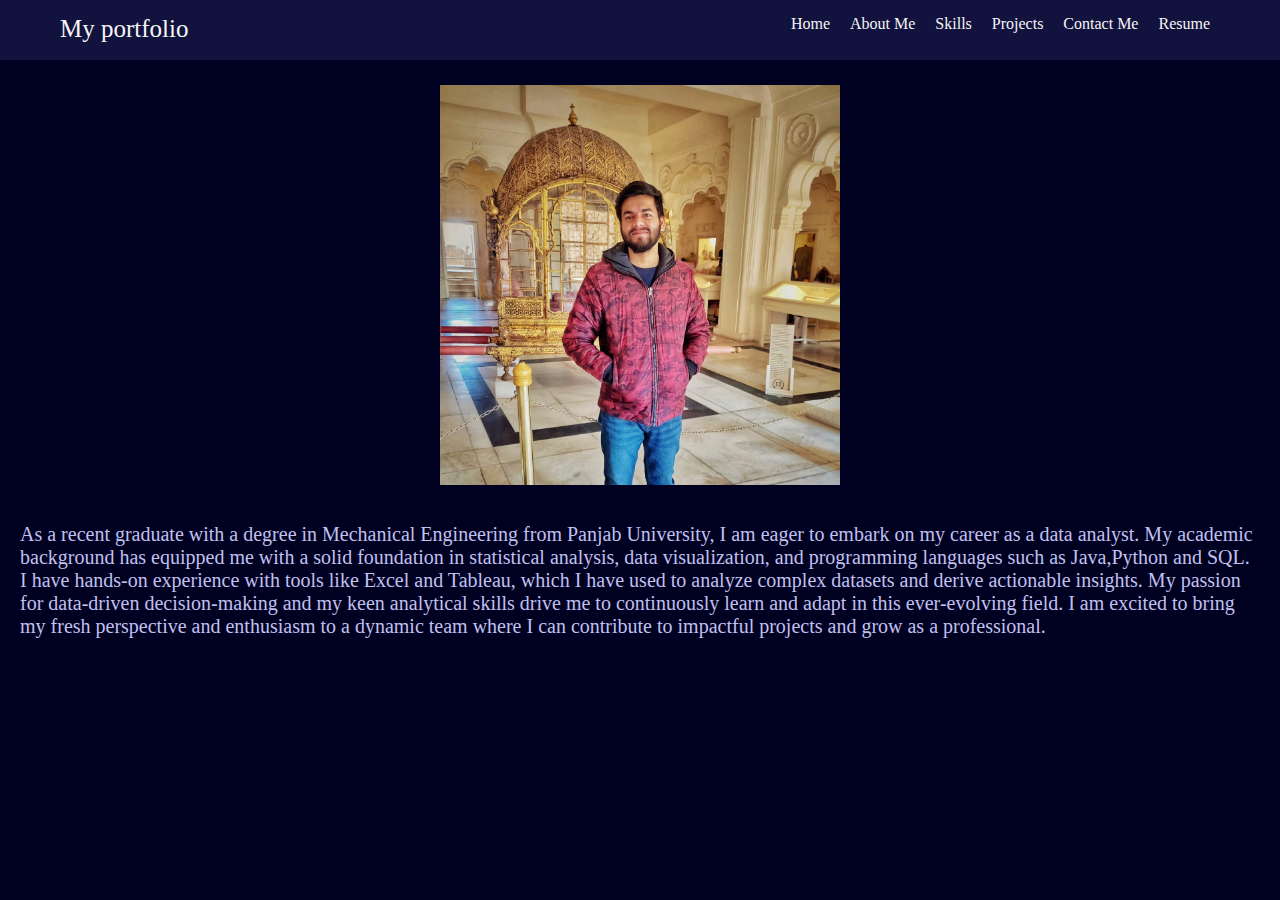
<file: Aboutme.html>
<!DOCTYPE html>
<html lang="en">
<head>
    <meta charset="UTF-8">
    <meta http-equiv="X-UA-Compatible" content="IE=edge">
    <meta name="viewport" content="width=device-width, initial-scale=1.0">
    <title>Aboutme</title>
    <link rel="stylesheet" href="styles.css">
</head>
<body>
    <div class="navbar">
        <div class="logo">My portfolio</div>
        <ul>
            <li><a href="index.html">Home</a></li>
            <li><a href="Aboutme.html">About Me</a></li>
            <li><a href="Skills.html">Skills</a></li>
            <li><a href="projects.html">Projects</a></li>
            <li><a href="Contactme.html">Contact Me</a></li>
            <li><a href="#">Resume</a></li>
        </ul>

    </div>
    <div class="Picture"><img class="mypicture" src="myresumepic.jpg"></div>
    <br>
    <div class="Introduction">As a recent graduate with a degree in Mechanical Engineering from Panjab University, I am eager to embark on my career as a data analyst. My academic background has equipped me with a solid foundation in statistical analysis, data visualization, and programming languages such as Java,Python and SQL. I have hands-on experience with tools like Excel and Tableau, which I have used to analyze complex datasets and derive actionable insights. My passion for data-driven decision-making and my keen analytical skills drive me to continuously learn and adapt in this ever-evolving field. I am excited to bring my fresh perspective and enthusiasm to a dynamic team where I can contribute to impactful projects and grow as a professional.
    </div>
    
</body>
</html>
</file>
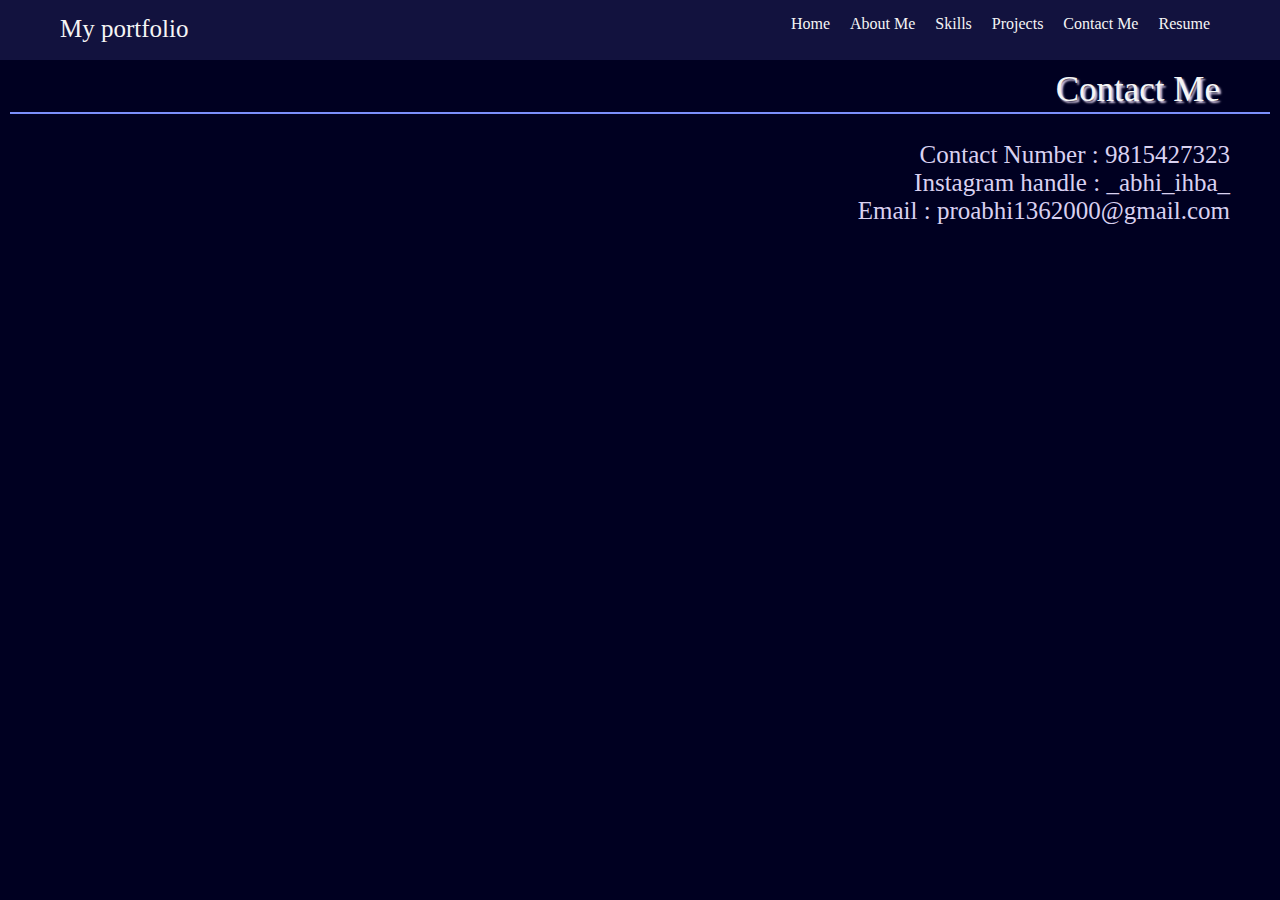
<file: Contactme.html>
<!DOCTYPE html>
<html lang="en">
<head>
    <meta charset="UTF-8">
    <meta name="viewport" content="width=<device-width>, initial-scale=1.0">
    <title>My Portfolio</title>
    <link rel="stylesheet" href="styles.css">
</head>
<body>
    <div class="navbar">
        <div class="logo">My portfolio</div>
        <ul>
            <li><a href="index.html">Home</a></li>
            <li><a href="Aboutme.html">About Me</a></li>
            <li><a href="Skills.html">Skills</a></li>
            <li><a href="projects.html">Projects</a></li>
            <li><a href="Contactme.html">Contact Me</a></li>
            <li><a href="#">Resume</a></li>
        </ul>

    </div>
    <div class="PageTitle">Contact Me</div>
    <hr>
    <div class="contact">
        Contact Number    : 9815427323
        <br>
        Instagram handle  : _abhi_ihba_
        <br>
        Email             : proabhi1362000@gmail.com
    </div>
</file>
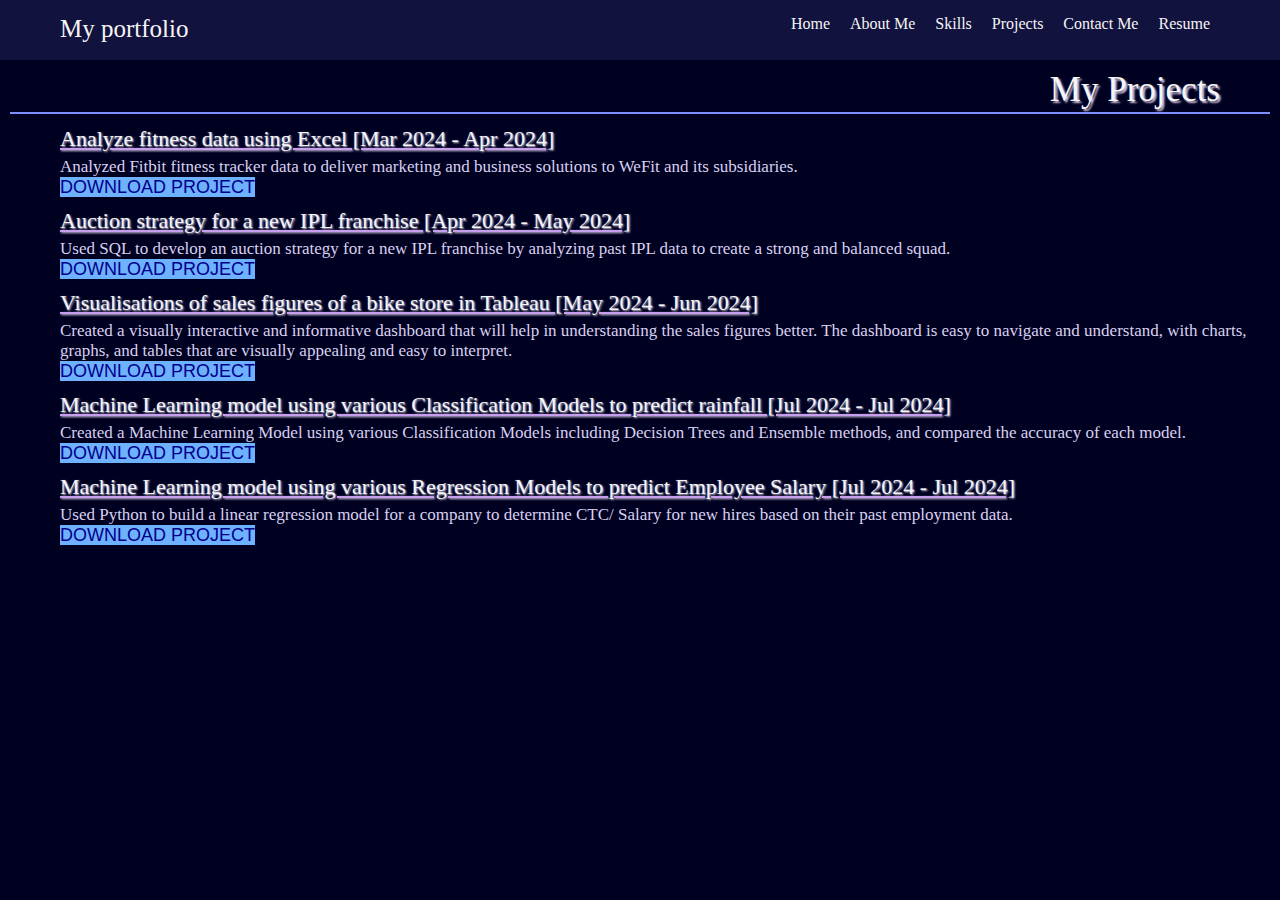
<file: projects.html>
<!DOCTYPE html>
<html lang="en">
<head>
    <meta charset="UTF-8">
    <meta http-equiv="X-UA-Compatible" content="IE=edge">
    <meta name="viewport" content="width=device-width, initial-scale=1.0">
    <title>My Skills</title>
    <link rel="stylesheet" href="styles.css">
    
</head>
<body>
    <div class="navbar">
        <div class="logo">My portfolio</div>
        <ul>
            <li><a href="index.html">Home</a></li>
            <li><a href="Aboutme.html">About Me</a></li>
            <li><a href="Skills.html">Skills</a></li>
            <li><a href="projects.html">Projects</a></li>
            <li><a href="Contactme.html">Contact Me</a></li>
            <li><a href="#">Resume</a></li>
        </ul>

    </div>
    <div class="PageTitle">My Projects</div>
    <hr>
    <div class="skilltitle">Analyze fitness data using Excel   [Mar 2024 - Apr 2024]</div>
    <div class="data" >Analyzed Fitbit fitness tracker data to deliver marketing and business solutions to WeFit and its subsidiaries.</div>
    <a class="prolink" href="https://trainings.internshala.com/uploads/excel-dspgc/uploads/projects/v_1/3950303/6619485a9931c.zip">DOWNLOAD PROJECT</a>
    <div class="skilltitle">Auction strategy for a new IPL franchise   [Apr 2024 - May 2024]</div>
    <div class="data" >Used SQL to develop an auction strategy for a new IPL franchise by analyzing past IPL data to create a strong and balanced squad.</div>
    <a class="prolink" href="https://trainings.internshala.com/uploads/sql-dspgc/uploads/projects/v_1/3950304/6644dd70a44d9.zip">DOWNLOAD PROJECT</a>
    <div class="skilltitle">Visualisations of sales figures of a bike store in Tableau   [May 2024 - Jun 2024]</div>
    <div class="data" >Created a visually interactive and informative dashboard that will help in understanding the sales figures better. The dashboard is easy to navigate and understand, with charts, graphs, and tables that are visually appealing and easy to interpret.</div>
    <a class="prolink" href="https://trainings.internshala.com/uploads/tableau-dspgc/uploads/projects/v_1/3950305/66790d1481cae.zip">DOWNLOAD PROJECT</a>
    <div class="skilltitle">Machine Learning model using various Classification Models to predict rainfall   [Jul 2024 - Jul 2024]</div>
    <div class="data" >Created a Machine Learning Model using various Classification Models including Decision Trees and Ensemble methods, and compared the accuracy of each model.</div>
    <a class="prolink" href="https://trainings.internshala.com/uploads/interviewpreparation-dspgc/uploads/projects/v_1/3950307/6699464d21143.zip">DOWNLOAD PROJECT</a>
    <div class="skilltitle">Machine Learning model using various Regression Models to predict Employee Salary   [Jul 2024 - Jul 2024]</div>
    <div class="data" >Used Python to build a linear regression model for a company to determine CTC/ Salary for new hires based on their past employment data.</div>
    <a class="prolink" href="https://trainings.internshala.com/uploads/machinelearning-python-dspgc/uploads/projects/v_1/3950306/6693fc73c6044.zip">DOWNLOAD PROJECT</a>

</body>
</html>
</file>
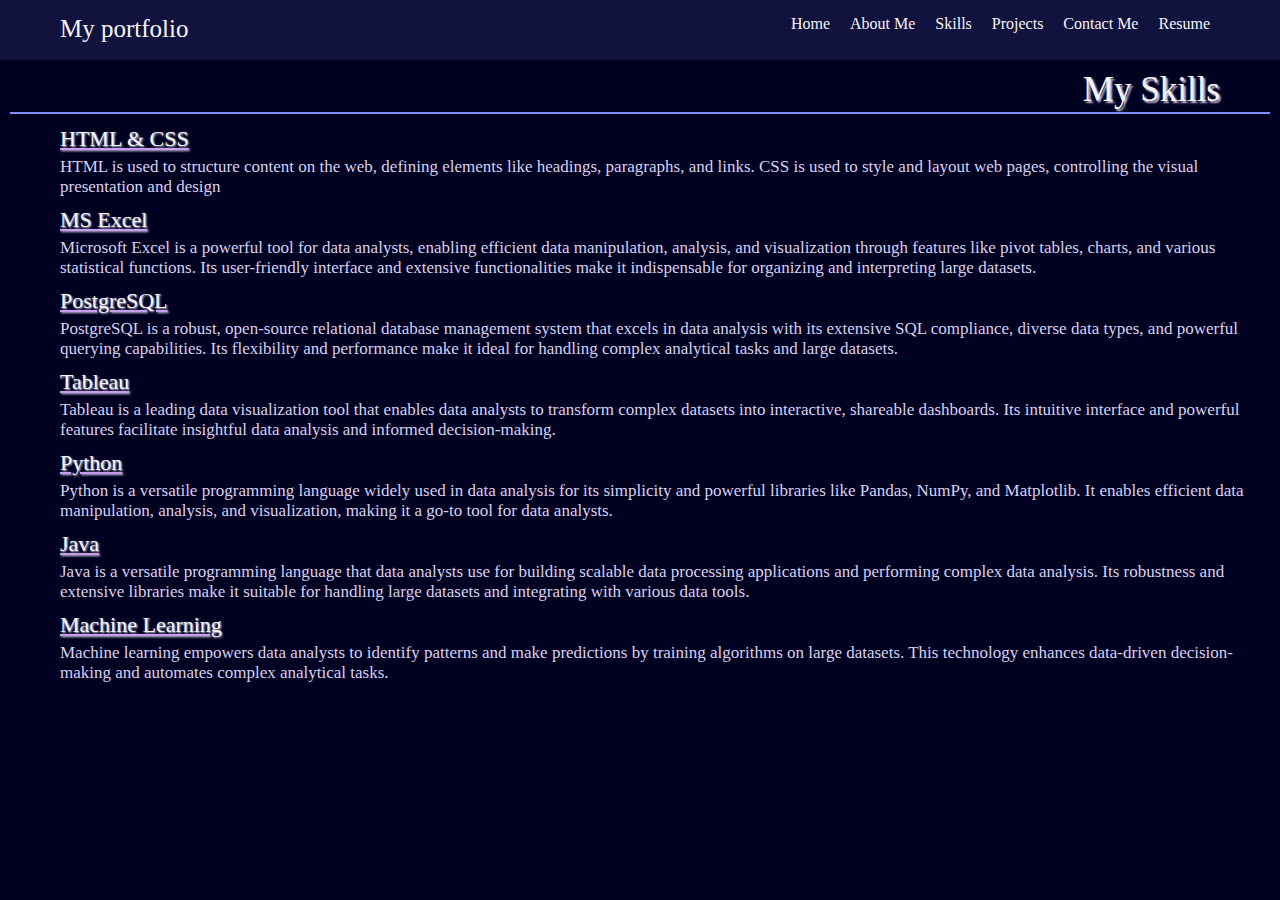
<file: Skills.html>
<!DOCTYPE html>
<html lang="en">
<head>
    <meta charset="UTF-8">
    <meta http-equiv="X-UA-Compatible" content="IE=edge">
    <meta name="viewport" content="width=device-width, initial-scale=1.0">
    <title>My Skills</title>
    <link rel="stylesheet" href="styles.css">
    
</head>
<body>
    <div class="navbar">
        <div class="logo">My portfolio</div>
        <ul>
            <li><a href="index.html">Home</a></li>
            <li><a href="Aboutme.html">About Me</a></li>
            <li><a href="Skills.html">Skills</a></li>
            <li><a href="projects.html">Projects</a></li>
            <li><a href="Contactme.html">Contact Me</a></li>
            <li><a href="#">Resume</a></li>
        </ul>

    </div>
    <div class="PageTitle">My Skills</div>
    <hr>
    <div class="skilltitle">HTML & CSS</div>
    <div class="data" >HTML is used to structure content on the web, defining elements like headings, paragraphs, and links. CSS is used to style and layout web pages, controlling the visual presentation and design</div>
    
    <div class="skilltitle">MS Excel</div>
    <div class="data" >Microsoft Excel is a powerful tool for data analysts, enabling efficient data manipulation, analysis, and visualization through features like pivot tables, charts, and various statistical functions. Its user-friendly interface and extensive functionalities make it indispensable for organizing and interpreting large datasets.</div>
    
    <div class="skilltitle">PostgreSQL</div>
    <div class="data" >PostgreSQL is a robust, open-source relational database management system that excels in data analysis with its extensive SQL compliance, diverse data types, and powerful querying capabilities. Its flexibility and performance make it ideal for handling complex analytical tasks and large datasets.</div>
    
    <div class="skilltitle">Tableau</div>
    <div class="data" >Tableau is a leading data visualization tool that enables data analysts to transform complex datasets into interactive, shareable dashboards. Its intuitive interface and powerful features facilitate insightful data analysis and informed decision-making.</div>
    
    <div class="skilltitle">Python</div>
    <div class="data" >Python is a versatile programming language widely used in data analysis for its simplicity and powerful libraries like Pandas, NumPy, and Matplotlib. It enables efficient data manipulation, analysis, and visualization, making it a go-to tool for data analysts.</div>
    
    <div class="skilltitle">Java</div>
    <div class="data" >Java is a versatile programming language that data analysts use for building scalable data processing applications and performing complex data analysis. Its robustness and extensive libraries make it suitable for handling large datasets and integrating with various data tools.</div>
    
    <div class="skilltitle">Machine Learning</div>
    <div class="data" >Machine learning empowers data analysts to identify patterns and make predictions by training algorithms on large datasets. This technology enhances data-driven decision-making and automates complex analytical tasks.</div>
    

</body>
</html>
</file>
<file: styles.css>
*{
    margin: 0;
    padding: 0;
    background-color: rgb(0, 0, 33);
    
    
    
}

.navbar{
    display:flex;
    justify-content: space-between;
    height: 60px;
    background-color: rgb(18, 18, 62);
    
}
.navbar ul li a:hover{
    color: rgb(145, 145, 236);
    font-size: 1.03rem;
    
}
.logo{
    margin-left: 60px;
    font-size: 25px;
    margin-top: 15px;
    background-color: rgb(18, 18, 62);
    color: whitesmoke;
    font-family:Snell Roundhand, cursive;
    font-weight: 300;
}
ul{
    
    display: flex;
    justify-content: right;
    margin-right: 50px;
    margin-top: 15px;
    background-color: rgb(18, 18, 62);

    
    
}
li{
    margin-right: 20px;
    list-style-type: none;
    background-color: rgb(18, 18, 62);
    font-family: Comic Sans MS, Comic Sans, cursive;
    
   
}
a{
    background-color: rgb(18, 18, 62);
    text-decoration: none;
    color: whitesmoke;
    
    
}
.firstsection{
    display: flex;
    justify-content: space-around;
    margin-top: 100px;
    
}
.leftsection{
    width: 30%;
    margin-left: 45px;
    
}
.line1{
    font-size: 36px;
    color: white;
}
.line2{
    font-size: 53px;
    color: rgb(144, 60, 228);
}
.line3{
    font-size: 40px;
    color: antiquewhite;
}
#element{
    font-size: 42px ;
    color: rgb(144, 60, 228);
    font-style: italic;
}
.info1{
    font-size: 15px;
    color: rgb(148, 142, 142);
    font-weight: 500;
    margin-top: 35px;
    line-height: 20px;
   
}
.rightsection{
    width: 30%;
    margin-right: 30px;
}
.myimage{
    padding: auto;
    margin: auto;
}
#footerinfo{
    display: flex;
    height: 275px;
    align-items: flex-end;
    color: white;
    margin-left: 18px;
}
.Introduction{
    color: rgb(193, 193, 240);
    font-weight: 200;
    font-family: Comic Sans MS, Comic Sans, cursive;
    font-size: 20px;
    padding-left: 20px;
    padding-right: 20px;
}
.Picture{
    display: flex;
    align-items:center;
    justify-content: center;
    padding-bottom: 20px;
}
.mypicture{
    width: 400 px;
    height: 400px;
    padding-top: 25px;
}
.PageTitle{
    margin-top: 10px;
    margin-right: 60px;
    font-size: 35px;
   
    color: whitesmoke;
    font-family:Snell Roundhand, cursive;
    font-weight: 300;
    text-align: end;
    text-shadow: 2px 2px 2px rgb(220, 206, 233);
    
}
.skilltitle{
    margin-left: 60px;
    font-size: 22px;
    margin-top: 10px;
    color: whitesmoke;
    font-family:Snell Roundhand, cursive;
    font-weight: 300;
    text-decoration: underline;
    text-decoration-color: rgb(199, 157, 238);
    text-shadow: 1px 1px 2px rgb(220, 206, 233);
    
}
div.data{
    font-size: 17px;
    color: rgb(217, 209, 240);
    font-weight: 300;
    margin-left: 60px;
    margin-right: 20px;
    text-decoration: none;
    margin-top: 5px;
    
}
hr{
   
    display: block;
    height: 2px;
    border: 0;
    border-top: 2px solid rgb(124, 143, 252);
    padding: 0;
    margin-left: 10px;
    margin-right: 10px;
    margin-top: 2px;
}
.contact{
    font-size: 25px;
    color: rgb(217, 209, 240);
    margin-top: 25px;
    margin-right: 50px;
    text-align: end;
    line-height: 28px;
    
}
.prolink{
    font-size: 18px;
    color: rgb(2, 0, 136);
    font-weight: 350;
    margin-left: 60px;
    margin-right: 20px;
    text-decoration: none;
    margin-top: 16px;
    background-color: rgb(109, 177, 255);
    font-family: 'Lucida Sans', 'Lucida Sans Regular', 'Lucida Grande', 'Lucida Sans Unicode', Geneva, Verdana, sans-serif;
}
</file>
